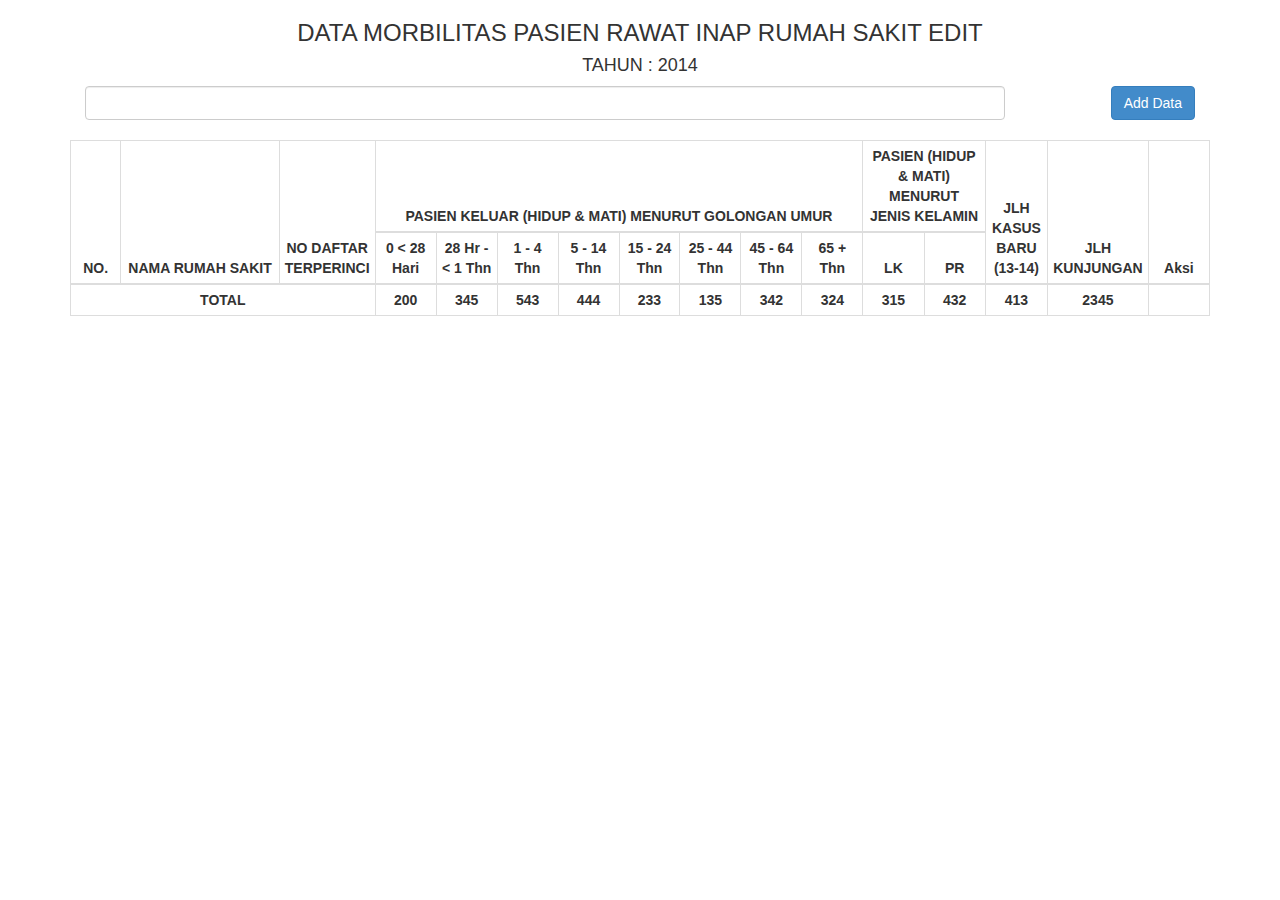
<file: index.html>
<!DOCTYPE html>
<html data-ng-app="rpl" data-ng-csp>
    <head>
        <meta charset="utf-8">
        <title>Data Morbilitas</title>
        <!-- framework css dari Bootstrap -->
        <link rel="stylesheet" href="lib/bootstrap/css/bootstrap.css">
        <link rel="stylesheet" href="css/style.css">
        <meta name="viewport" content="width=device-width, initial-scale=1">
    </head>
    <body class="container">
    <header class="header">
        <h3 class="text-center">DATA MORBILITAS PASIEN RAWAT INAP RUMAH SAKIT EDIT</h3>
        <h4 class="text-center">TAHUN : 2014</h4>
    </header>

        <div ng-view></div>

        <!-- framework javascript dari AngularJS -->
        <script src="lib/angular/angular.min.js"></script>
        <script src="lib/angular/angular-route.min.js"></script>
        <!-- firebase -->
        <script src="lib/firebase/firebase.js"></script>
        <script src="lib/firebase/angularfire.min.js"></script>
        <!-- js -->
        <script src="js/app.js"></script>
        <script src="js/filters.js"></script>
        <script src="js/services.js"></script>
        <script src="js/directives.js"></script>
        <script src="js/controllers.js"></script>
    </body>
</html>
</file>
<file: css/style.css>
.margin-right-25px {
	margin-right: 25px;
}

.center th, .center td {
	text-align:center;
}

.grid-1 {
	width: 4.5%;
}

.grid-2 {
	width: 5.5%;
}

.grid-3 {
	width: 7.5%;
}

.grid-4 {
	width: 14.5%;
}
</file>
